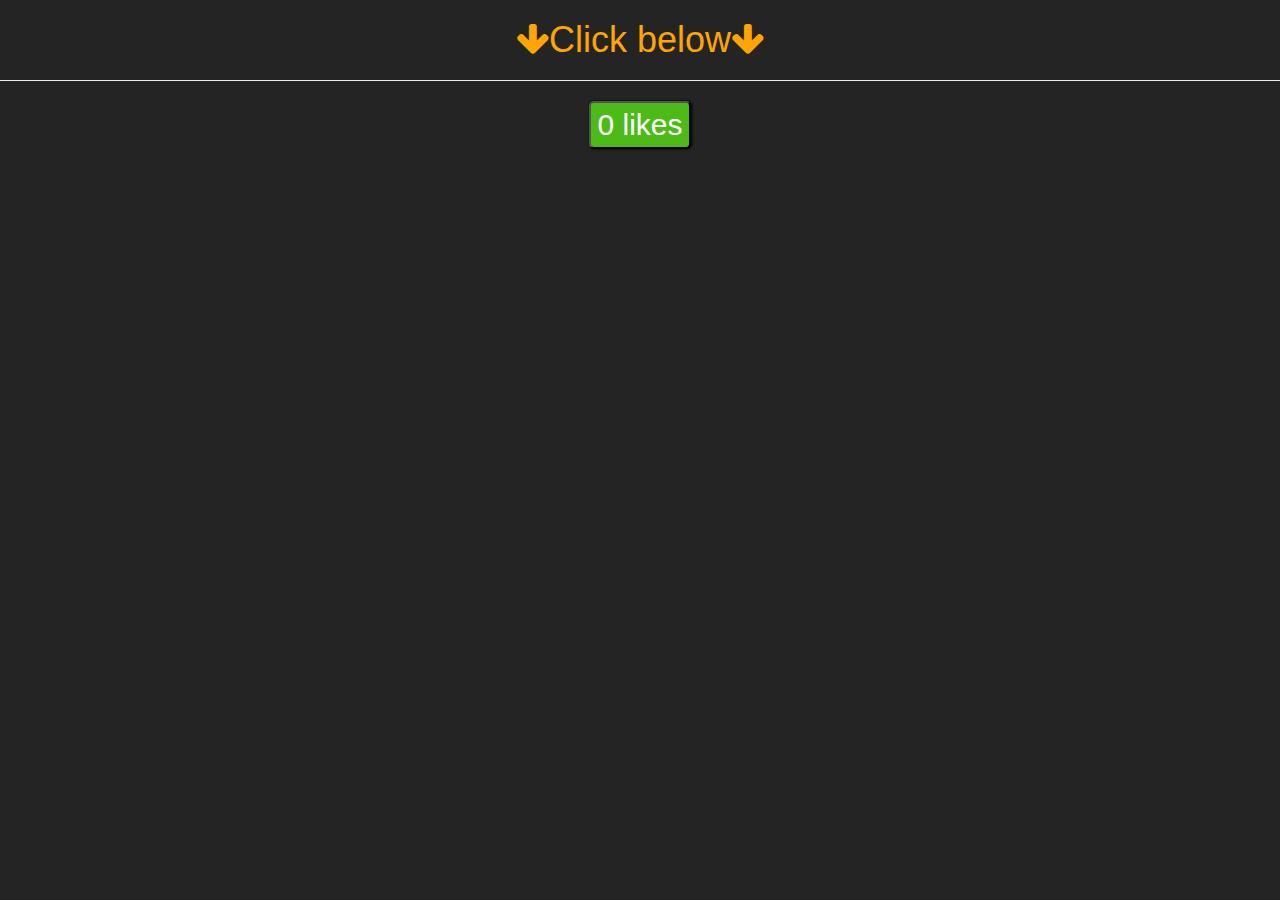
<file: index.html>
<!doctype html>
<html>
  <head>
    <meta charset="utf-8">
    <meta name="viewport" content="width=device-width, initial-scale=1, minimal-ui">
    <title>6.1-backbone-like</title>
    <link rel="stylesheet" href="css/app.css">
    <link rel="stylesheet" href="fonts/font-awesome/css/font-awesome.min.css">
  </head>
  <body>

  <div class="content-holder">

    <h1 class="button-title"><i class="fa fa-arrow-down" aria-hidden="true"></i>Click below<i class="fa fa-arrow-down" aria-hidden="true"></i></h1>
    <hr>
    <button class="like-button" type="button" name="button">
      <span class="value-text">0</span>
      <span class="likes-text">likes</span>
    </button>

  </div>

    <script src="js/bundle.js"></script>
  </body>
</html>
</file>
